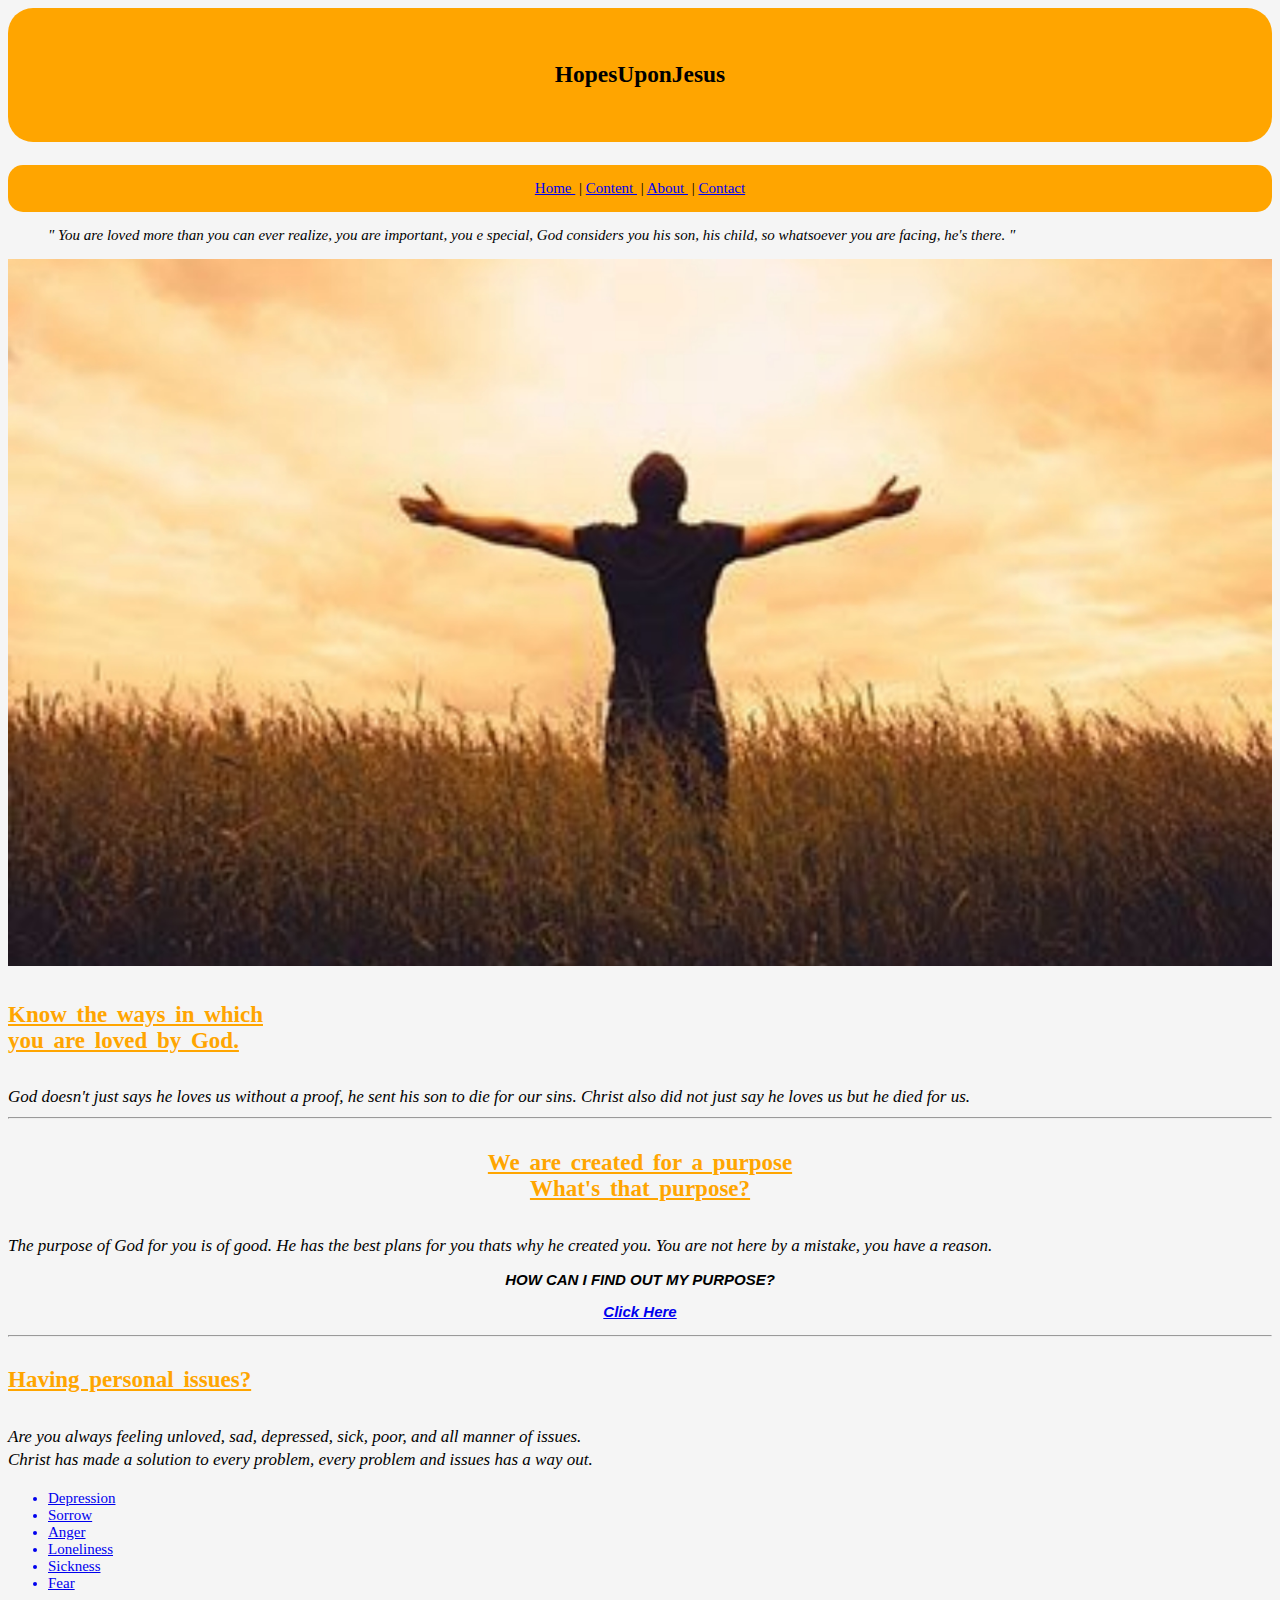
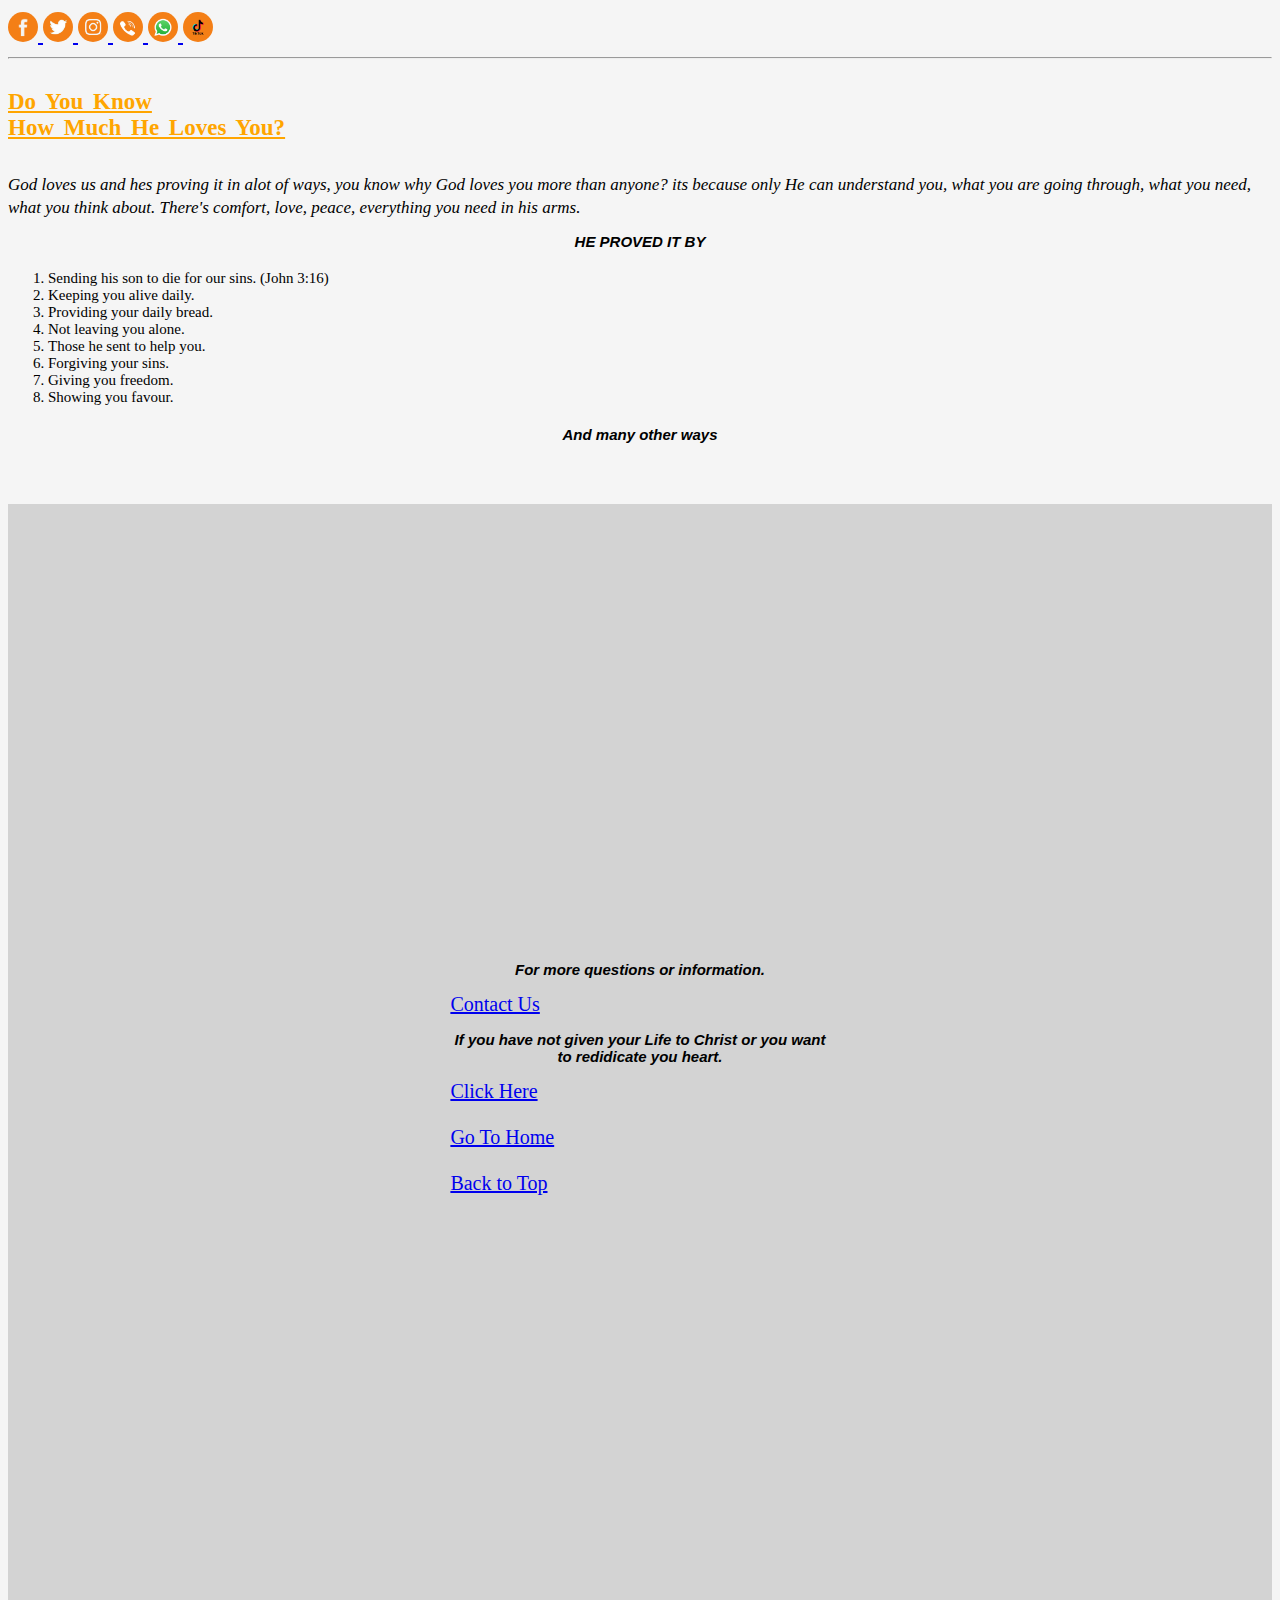
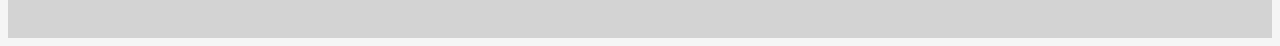
<file: index.html>
<!DOCTYPE html>
<html lang="en">
<head>
  <meta charset="UTF-8">
  <meta http-equiv="X-UA-Compatible" content="IE=Edge">
  <meta name="viewport" content="width=device-width, initial-scale=1">

  <title>HopesUponJesus</title>
  <link rel="stylesheet" href="style.css">
</head>

<body>
  <div class="title">
 <h3>HopesUponJesus</h3>
 </div>
 <br />
 
 <div class="a" >
 <a href="/index.html" >Home </a>&nbsp;|
 <a href="/content.html" >Content </a>&nbsp;|
  <a href="/about.html" >About </a>&nbsp;|
   <a href="/contact.html" >Contact </a>
  </div>
  
  <blockquote> " You are loved more than you can ever realize, you are important, you <ar></ar>e special, God considers you his son, his child, so whatsoever you are facing, he's there. "
  </blockquote>
  
  <img src="/20230506_210510.jpg">
  <br />
  
  <h4> Know the ways in which <br />you are loved by God. </h4>
  <i> God doesn't just says he loves us without a proof, he sent his son to die for our sins. Christ also did not just say he loves us but he died for us. </i>
  
  <hr />
  
  <h4 id="write1" >We are created for a purpose <br /> 
  What's that purpose? </h4>
  
  <i> The purpose of God for you is of good. He has the best plans for you thats why he created you. You are not here by a mistake, you have a reason. </i>
  
  <p> HOW CAN I FIND OUT MY PURPOSE? </p>
  
  <a href="/purpose.html"> <p id="link"> Click Here </p> </a>
  <hr />
  
  <h4> Having personal issues? </h4>
  <i> Are you always feeling unloved, sad, depressed, sick, poor, and all manner of issues.<br />
  Christ has made a solution to every problem, every problem and issues has a way out.
  </i>
  
  <ul>
    <a href="content.html"> <li> Depression </li> </a>
    <a href="content.html"> <li> Sorrow </li> </a>
         <a href="content.html"> <li> Anger </li> </a>
      <a href="content.html"> <li> Loneliness </li> </a>
        <a href="content.html"> <li> Sickness </li> </a>
          <a href="content.html"> <li> Fear </li> </a>
  </ul>
  
  <a href="https://www.facebook.com/profile.php?id=100086267754608&mibextid=ZbWKwL"><img id="logo" src="/20230316_151603.jpg"> </a>
  <a href="https://twitter.com/risen_city?s=09"><img id="logo" src="/20230317_012332.jpg"> </a>
<a href="https://instagram.com/risen_city?igshid=YmMyMTA2M2Y="><img id="logo" src="/20230317_013728.jpg"> </a>
<a href=tel:08052671012><img id="logo" src="/20230317_012800.jpg"> </a>
<a href="https://wa.me/<+2349056966344>"><img id="logo" src="/20230317_012444.jpg"> </a>
<a href="https://www.tiktok.com/@risen_city1?_r=1&_d=e282mk2fe29jfd&sec_uid=MS4wLjABAAAAjZwPcHHNf-9EPSpdEc5SInQMiEF4lcMdIURCqFkNiMqlahvmMsi3kW8oHu26p7C0&share_author_id=7108085667292431365&sharer_language=en&source=h5_m&u_code=e28307d8f1ch5a&timestamp=1685151878&user_id=7108085667292431365&sec_user_id=MS4wLjABAAAAjZwPcHHNf-9EPSpdEc5SInQMiEF4lcMdIURCqFkNiMqlahvmMsi3kW8oHu26p7C0&utm_source=copy&utm_campaign=client_share&utm_medium=android&share_iid=7108085747123635973&share_link_id=4994d11e-1f00-4309-858f-b7e643c22f04&share_app_id=1233&ugbiz_name=Account&ug_btm=b8727%2Cb4907"><img id="logo" src="/20230317_012534.jpg"> </a>

<hr />

<h4> Do You Know <br />How Much He Loves You? </h4>
<i>God loves us and hes proving it in alot of ways, you know why God loves you more than anyone? its because only He can understand you, what you are going through, what you need, what you think about. There's comfort, love, peace, everything you need in his arms. </i>
 <p>HE PROVED IT BY </p>
 <ol>
   <li>Sending his son to die for our sins. (John 3:16)</li>
   <li>Keeping you alive daily. </li>
   <li>Providing your daily bread. </li>
   <li>Not leaving you alone. </li>
   <li>Those he sent to help you. </li>
   <li>Forgiving your sins. </li>
   <li>Giving you freedom. </li>
   <li>Showing you favour. </li>
 </ol>
 <p>And many other ways</p>
 <br />
 <br />
 <footer>
     <p id="note2">
      For more questions or information.
    </p>
      <a href="contact.html" id="link2"> Contact Us </a>
      <p id="note2">
        If you have not given your Life to Christ or you want to redidicate you heart.
      </p>
         <a href="confession.html" id="link2"> Click Here </a>
         <br />
         <br />
            <a href="index.html" id="link2">Go To Home </a>
            <br />
            <br />
               <a href="#" id="link2">Back to Top </a>
   </footer>
</body>
</html>
</file>
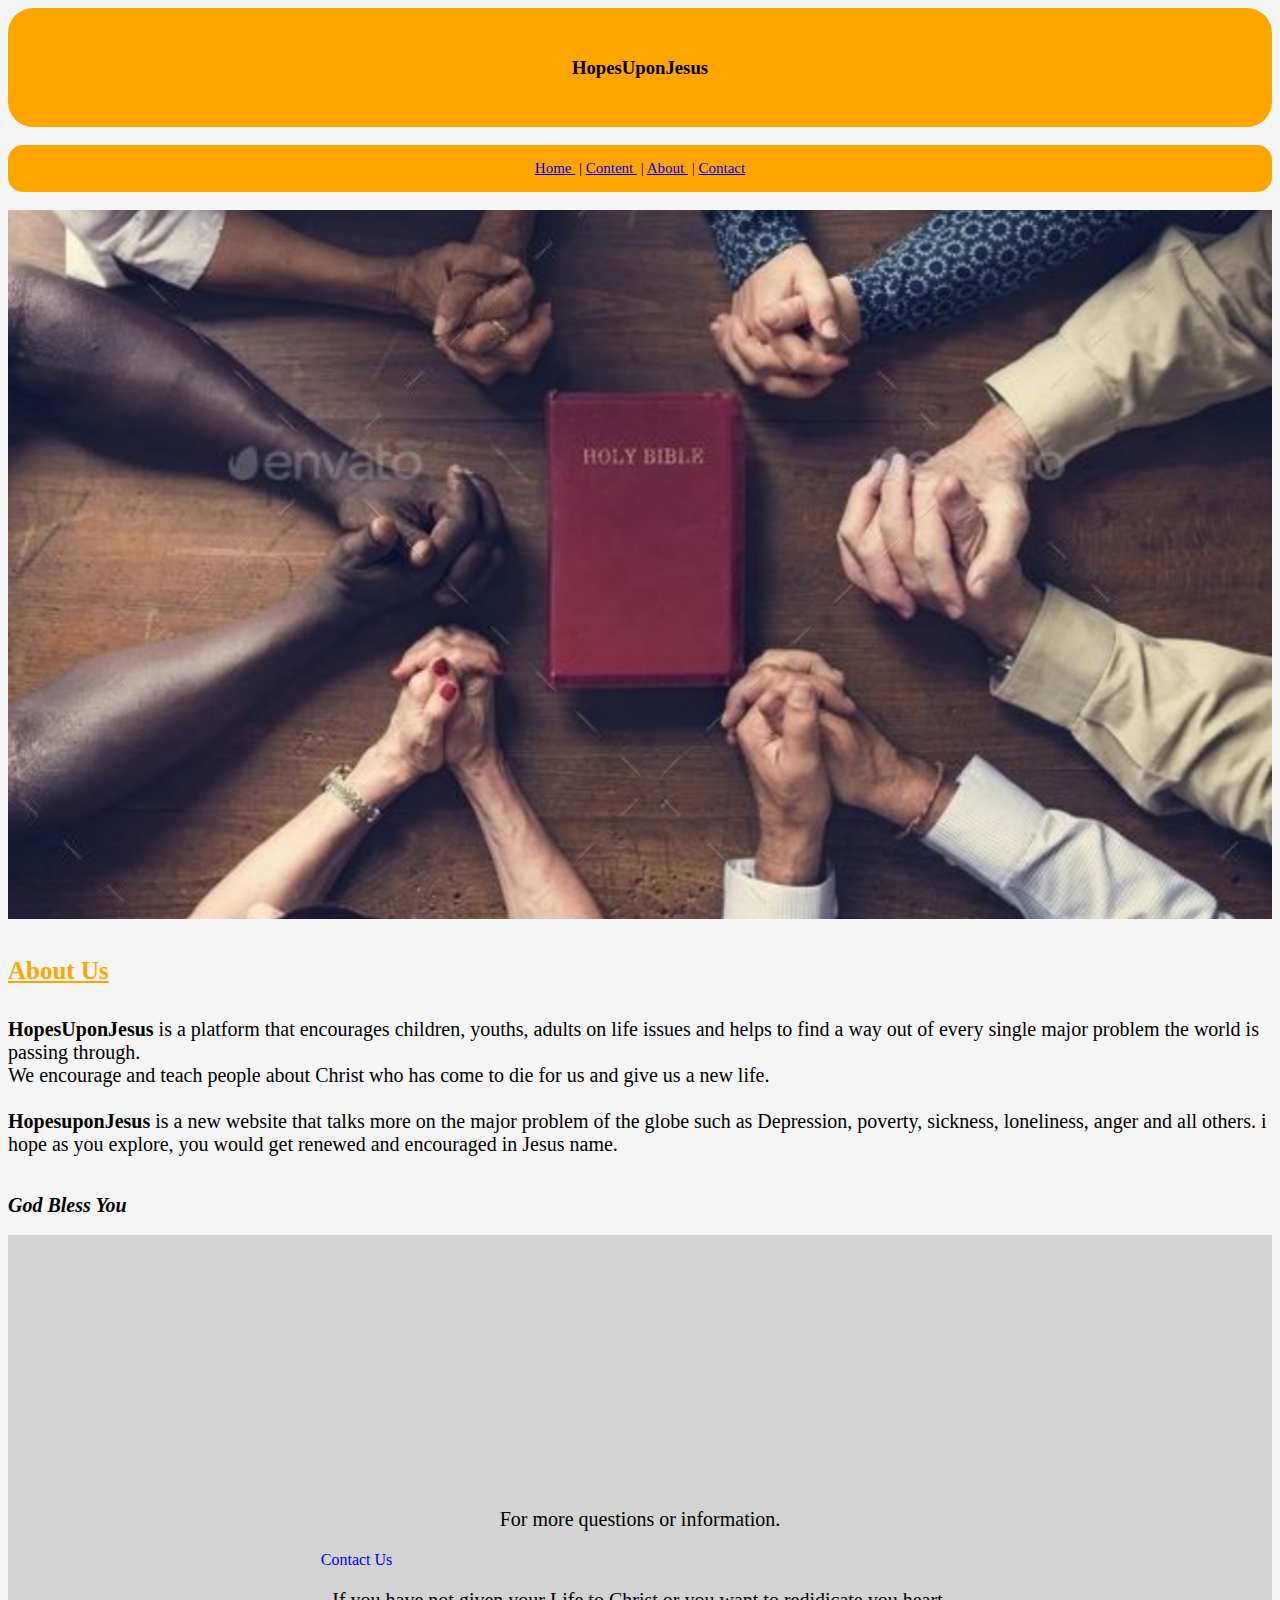
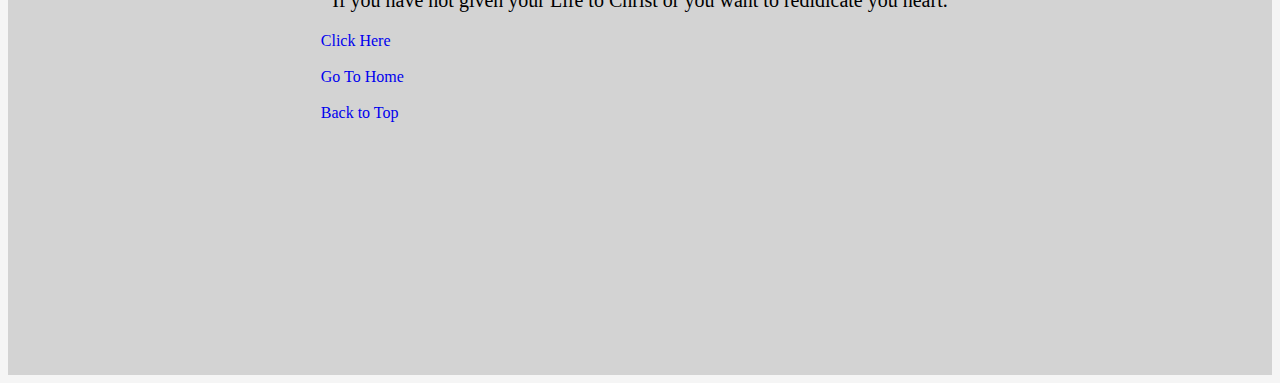
<file: about.html>
<!DOCTYPE html>
<html>

<head>
  <meta charset="UTF-8">
  <meta name="viewport" content="width=device-width, initial-scale=1">
  <title>About Us</title>
  <link rel="stylesheet" href="about.css">
</head>

<body>
<div class="title">
 <h3>HopesUponJesus</h3>
 </div>
 <br />
 
 <div class="a" >
 <a href="/index.html" >Home </a>&nbsp;|
 <a href="/content.html" >Content </a>&nbsp;|
  <a href="/about.html" >About </a>&nbsp;|
   <a href="/contact.html" >Contact </a>
  </div>
  
  <br />
  <img src="/20230529_164740.jpg">
  <h4> About Us </h4>
  <p> <b> HopesUponJesus </b> is a platform that encourages children, youths, adults on life issues and helps to find a way out of every single major problem the world is passing through. <br />
  We encourage and teach people about Christ who has come to die for us and give us a new life.<br />
  <br />
  <b> HopesuponJesus </b>is a new website that talks more on the major problem of the globe such as Depression, poverty, sickness, loneliness, anger and all others. i hope as you explore, you would get renewed and encouraged in Jesus name. 
  </p>
  <br />
  <i><b> God Bless You </b></i> 
  <br />
  <br />
  <footer>
              <p id="note2">
      For more questions or information.
    </p>
      <a href="contact.html" id="link2"> Contact Us </a>
      <p id="note2">
        If you have not given your Life to Christ or you want to redidicate you heart.
      </p>
         <a href="confession.html" id="link2"> Click Here </a>
         <br />
         <br />
            <a href="index.html" id="link2">Go To Home </a>
            <br />
            <br />
               <a href="#" id="link2">Back to Top </a>
               </footer>
</body>

</html>
</file>
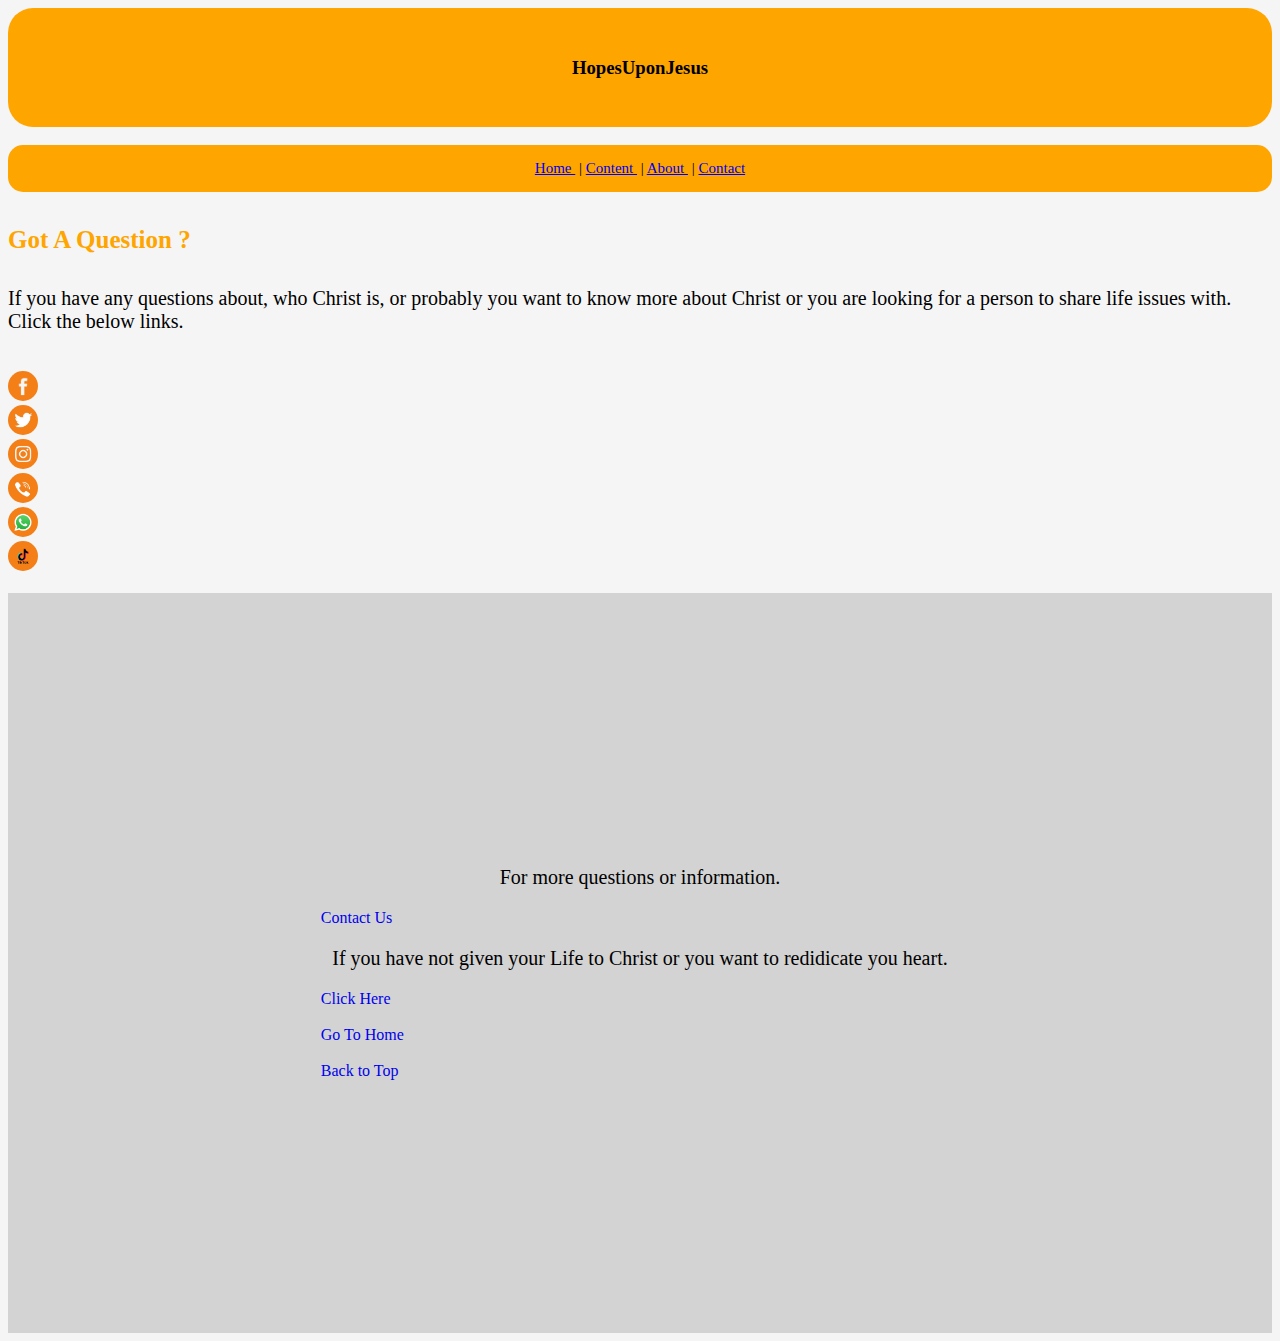
<file: contact.html>
<!DOCTYPE html>
<html>

<head>
  <meta charset="UTF-8">
  <meta name="viewport" content="width=device-width, initial-scale=1">
  <title>Got A Question?</title>
  <link rel="stylesheet" href="contact.css">
</head>

<body>
<div class="title">
 <h3>HopesUponJesus</h3>
 </div>
 <br />
 
 <div class="a" >
 <a href="/index.html" >Home </a>&nbsp;|
 <a href="/content.html" >Content </a>&nbsp;|
  <a href="/about.html" >About </a>&nbsp;|
   <a href="/contact.html" >Contact </a>
  </div>
  
  <h4> Got A Question ? </h4>
  <p> If you have any questions about, who Christ is, or probably you want to know more about Christ or you are looking for a person to share life issues with. <br />
  Click the below links.
  </p>
  <br />
  
  <a href="https://www.facebook.com/profile.php?id=100086267754608&mibextid=ZbWKwL"><img id="logo" src="/20230316_151603.jpg"> </a>
  <br />
  <a href="https://twitter.com/risen_city?s=09"><img id="logo" src="/20230317_012332.jpg"> </a>
  <br />
<a href="https://instagram.com/risen_city?igshid=YmMyMTA2M2Y="><img id="logo" src="/20230317_013728.jpg"> </a>
<br />
<a href=tel:08052671012><img id="logo" src="/20230317_012800.jpg"> </a>
<br />
<a href="https://wa.me/<+2349056966344>"><img id="logo" src="/20230317_012444.jpg"> </a>
<br />
<a href="https://www.tiktok.com/@risen_city1?_r=1&_d=e282mk2fe29jfd&sec_uid=MS4wLjABAAAAjZwPcHHNf-9EPSpdEc5SInQMiEF4lcMdIURCqFkNiMqlahvmMsi3kW8oHu26p7C0&share_author_id=7108085667292431365&sharer_language=en&source=h5_m&u_code=e28307df1ch5a&timestamp=1685151878&user_id=7108085667292431365&sec_user_id=MS4wLjABAAAAjZwPcHHNf-9EPSpdEc5SInQMiEF4lcMdIURCqFkNiMqlahvmMsi3kW8oHu26p7C0&utm_source=copy&utm_campaign=client_share&utm_medium=android&share_iid=7108085747123635973&share_link_id=4994d11e-1f00-4309-858f-b7e643c22f04&share_app_id=1233&ugbiz_name=Account&ug_btm=b8727%2Cb4907"><img id="logo" src="/20230317_012534.jpg"> </a>
<br />
<br />

  <footer>
              <p id="note2">
      For more questions or information.
    </p>
      <a href="contact.html" id="link2"> Contact Us </a>
      <p id="note2">
        If you have not given your Life to Christ or you want to redidicate you heart.
      </p>
         <a href="confession.html" id="link2"> Click Here </a>
         <br />
         <br />
            <a href="index.html" id="link2">Go To Home </a>
            <br />
            <br />
               <a href="#" id="link2">Back to Top </a>
               </footer>
</body>

</html>
</file>
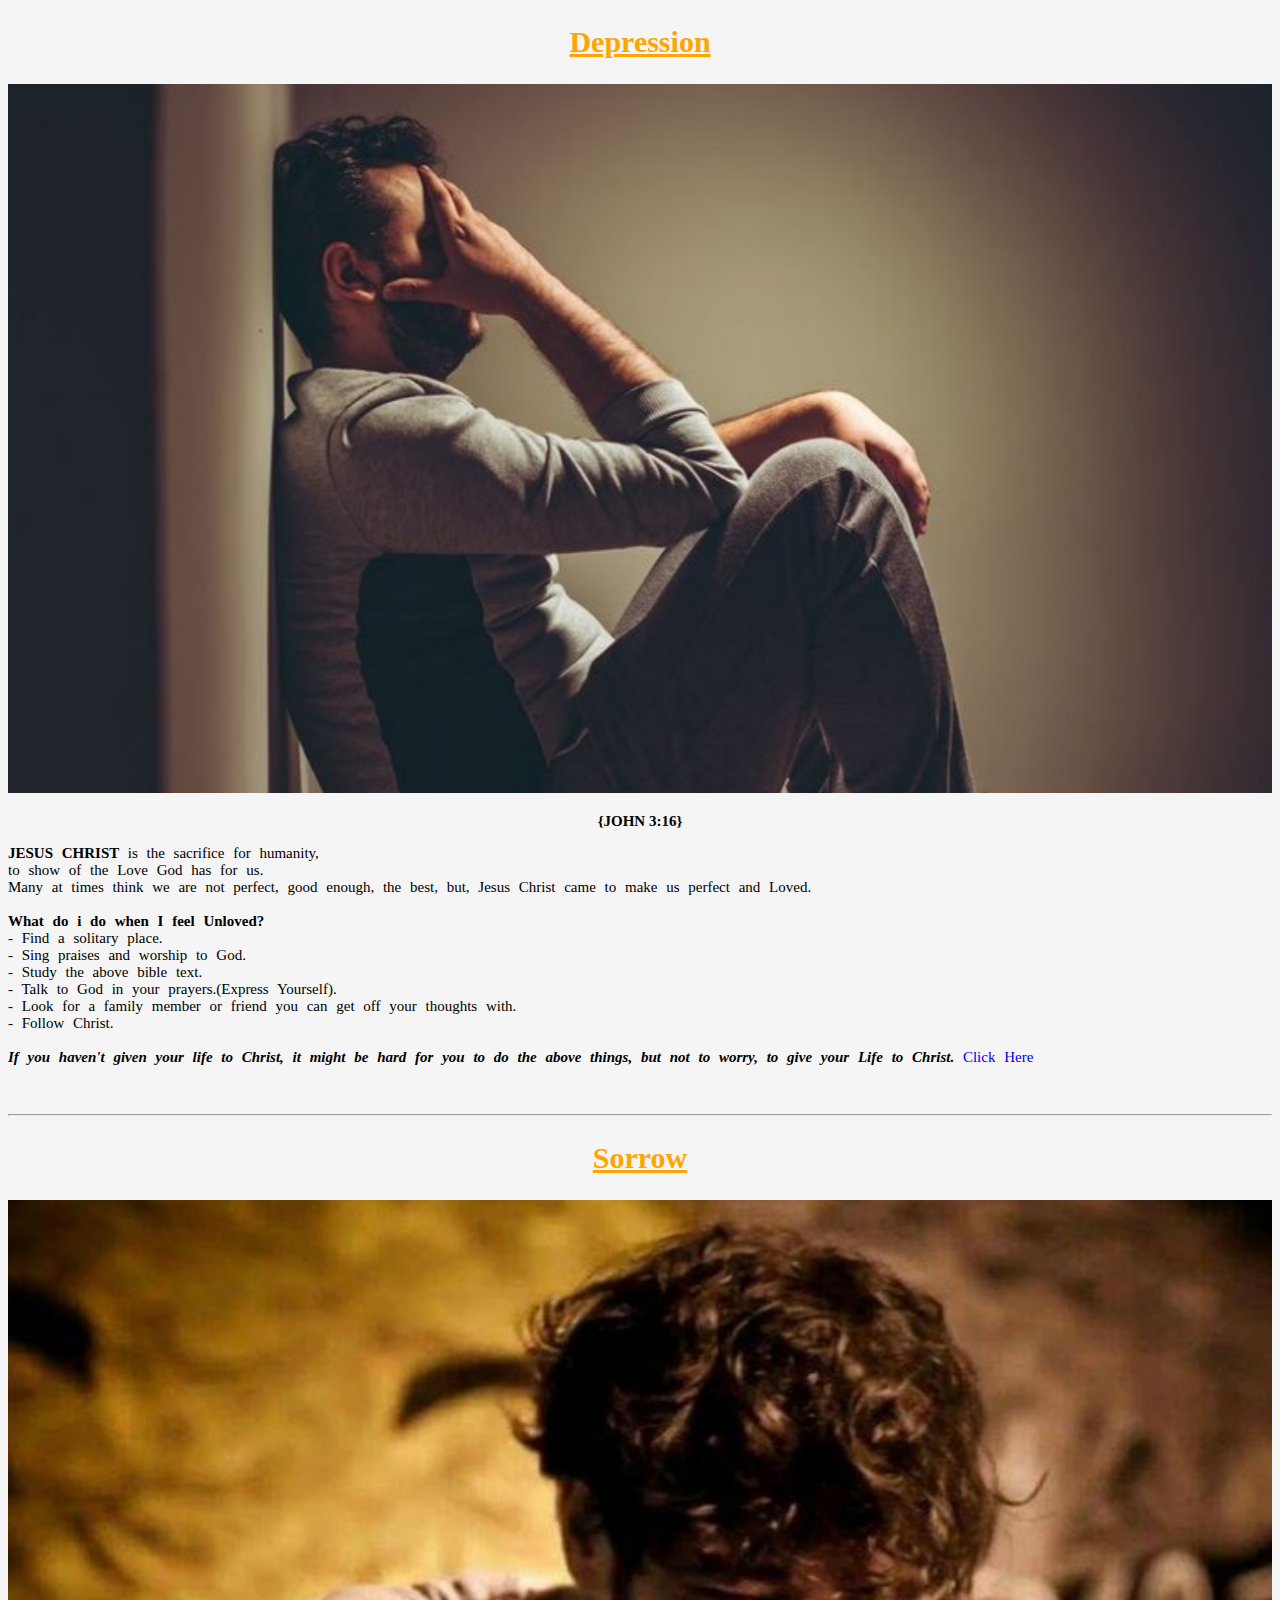
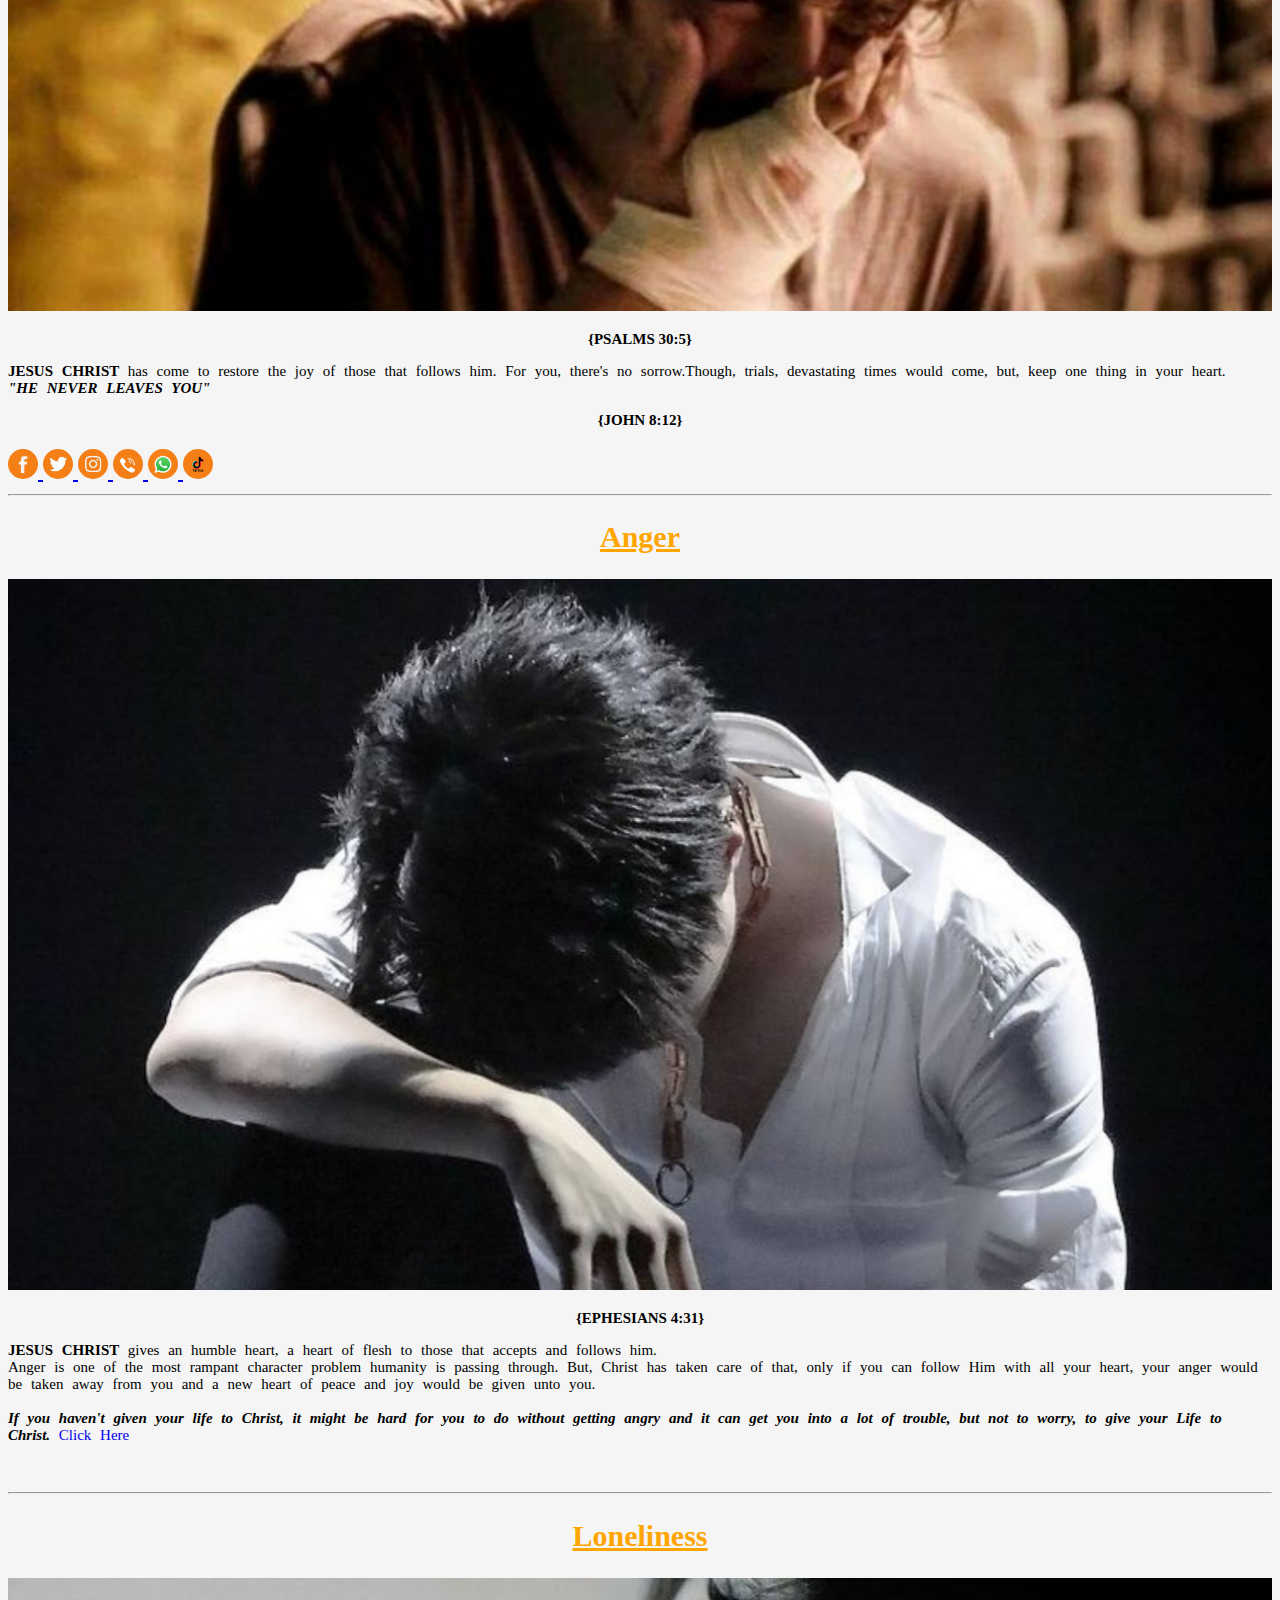
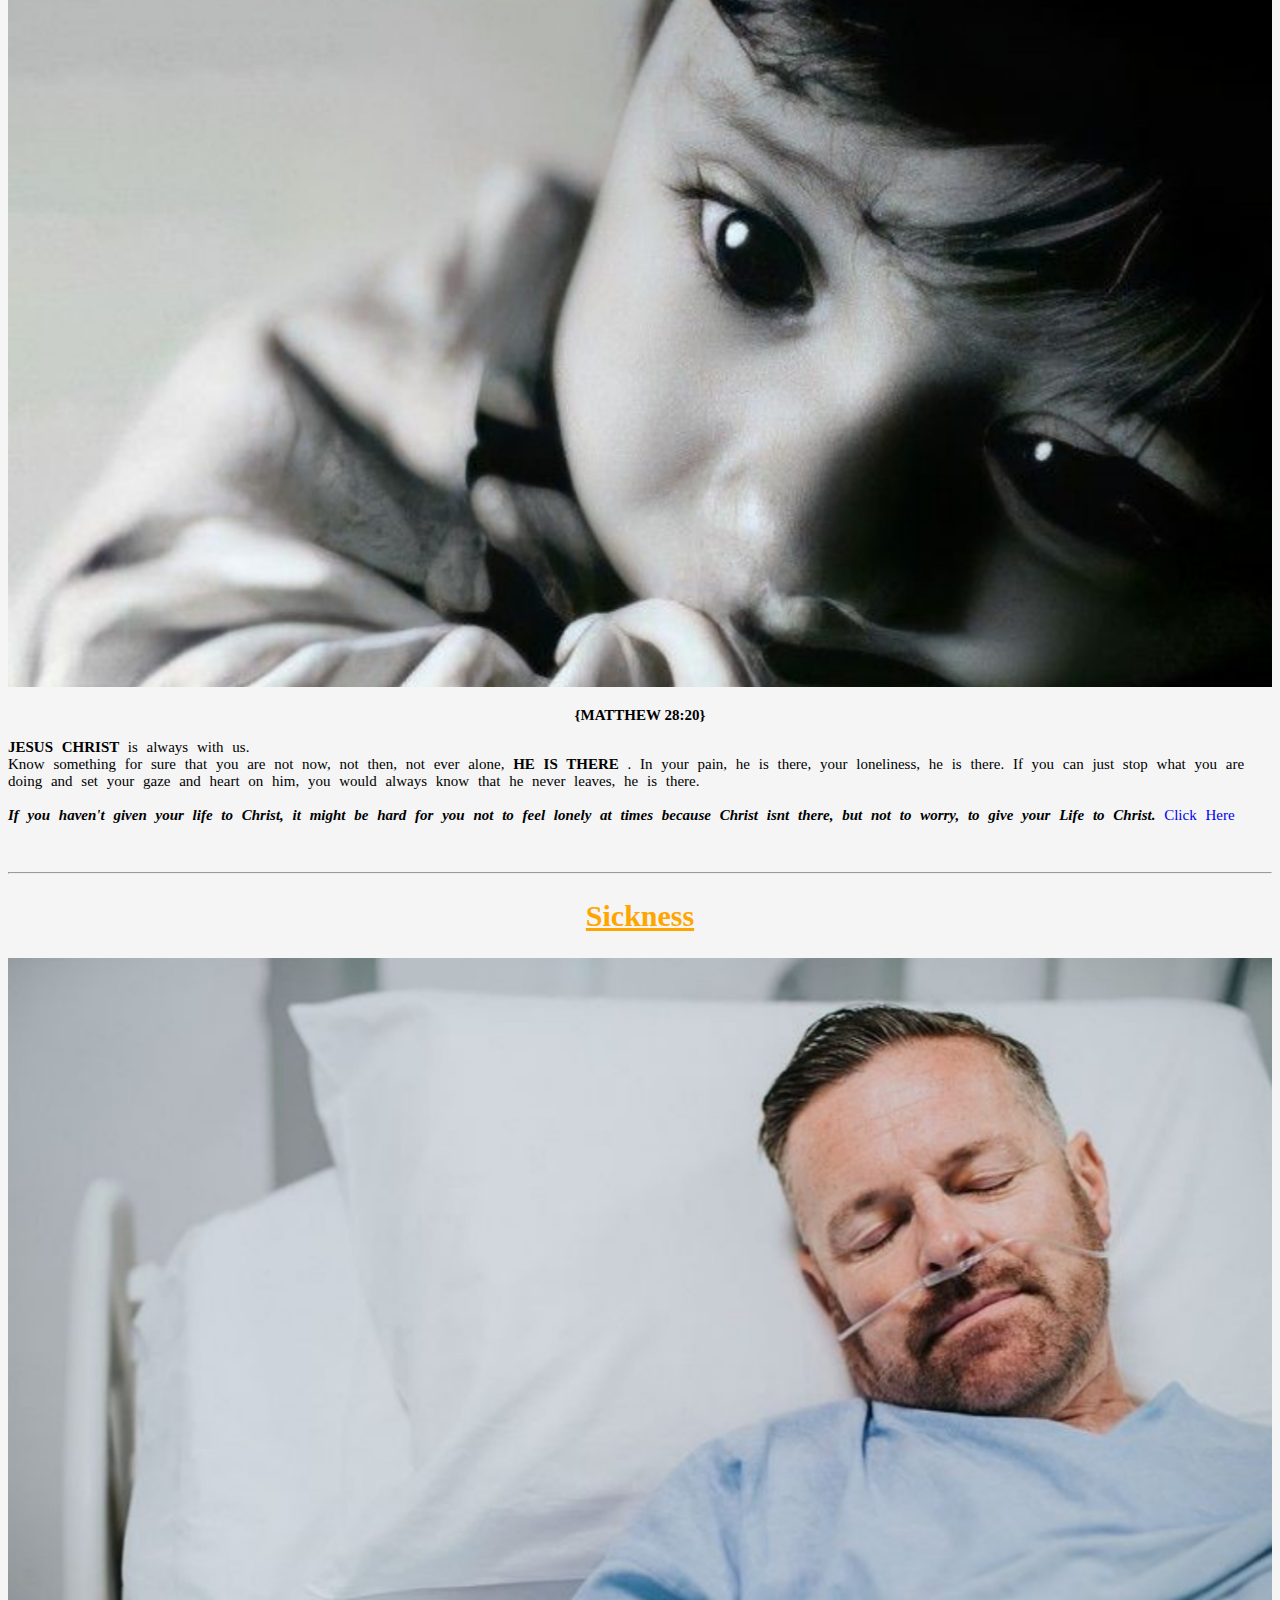
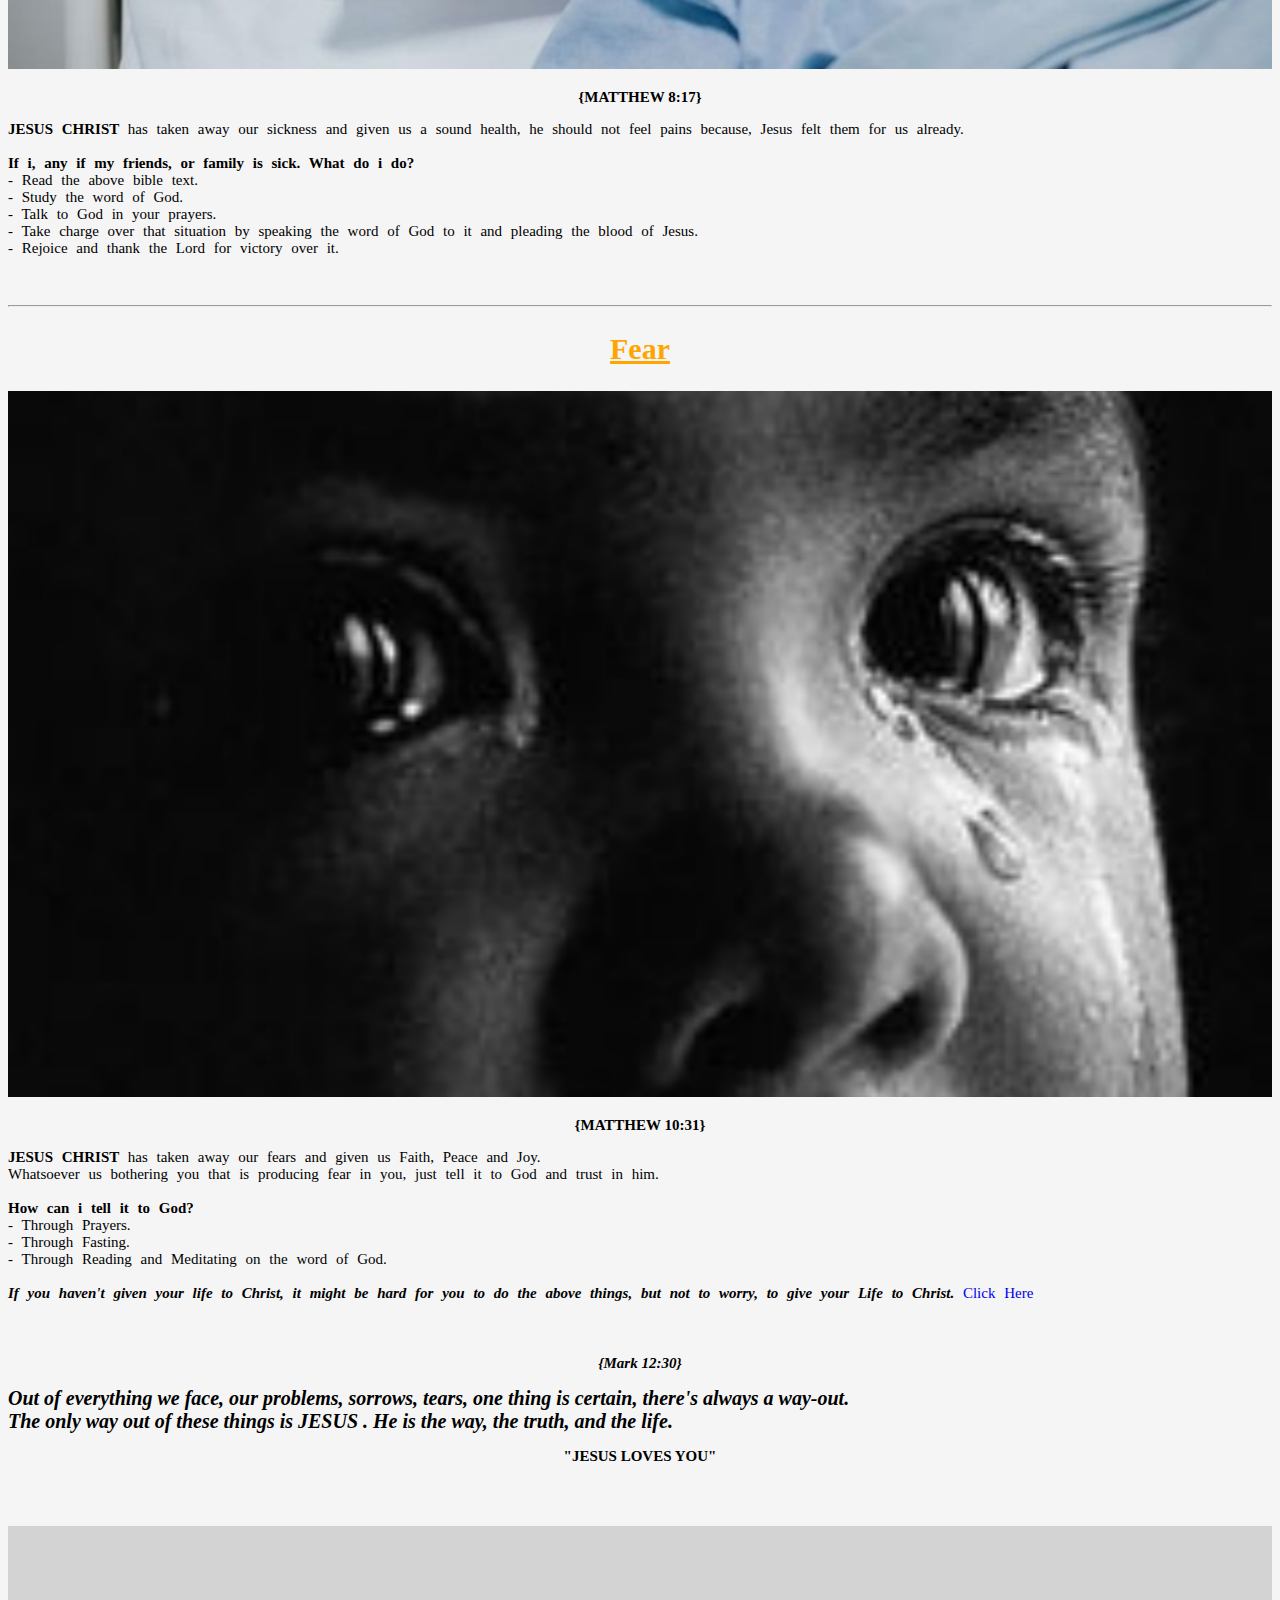
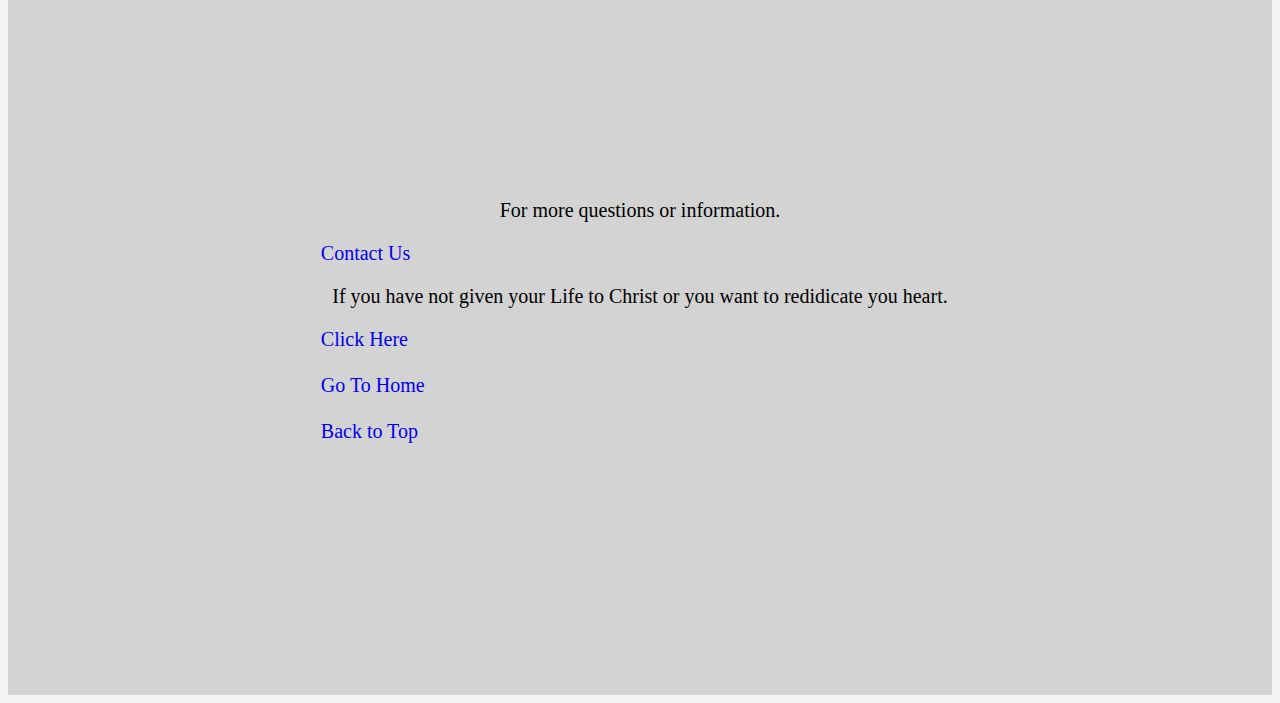
<file: content.html>
<!DOCTYPE html>
<html>

<head>
  <meta charset="UTF-8">
  <meta name="viewport" content="width=device-width, initial-scale=1">
  <title>Contents About Life</title>
  <link rel="stylesheet" href="content.css">
</head>

<body>
 <h2> Depression </h2>
 
 <img src="/20230525_145903.jpg">
 <p id="Bible"> {JOHN 3:16} </p>
 <p id="note1">
   <b> JESUS CHRIST </b> is the sacrifice for humanity,<br /> to show of the Love God has for us.<br />
   Many at times think we are not perfect, good enough, the best, but, Jesus Christ came to make us perfect and Loved.<br />
   <br />
   <b> What do i do when I feel Unloved? </b>
   <br />
   - Find a solitary place. <br />
   - Sing praises and worship to God. <br />
   - Study the above bible text. <br />
   - Talk to God in your prayers.(Express Yourself). <br />
   - Look for a family member or friend you can get off your thoughts with. <br />
   - Follow Christ. <br />
   <br />
   <i>If you haven't given your life to Christ, it might be hard for you to do the above things, but not to worry, to give your Life to Christ. </i> 
   <a id="first" href="confession.html"> Click Here </a>
 </p>
 <br />
 <hr />
 
 <h2> Sorrow </h2>
 <img src="/20230526_152126.jpg">
 <p id="Bible"> {PSALMS 30:5} </p>
 <p id="note1">
   <b> JESUS CHRIST </b> has come to restore the joy of those that follows him. For you, there's no sorrow.Though, trials, devastating times would come, but, keep one thing in your heart. <br />
   <i> "HE NEVER LEAVES YOU" </i> 
   <p id="Bible"> {JOHN 8:12} </p>
 </p>
   
  <a href="https://www.facebook.com/profile.php?id=100086267754608&mibextid=ZbWKwL"><img id="logo" src="/20230316_151603.jpg"> </a>
  <a href="https://twitter.com/risen_city?s=09"><img id="logo" src="/20230317_012332.jpg"> </a>
<a href="https://instagram.com/risen_city?igshid=YmMyMTA2M2Y="><img id="logo" src="/20230317_013728.jpg"> </a>
<a href=tel:08052671012><img id="logo" src="/20230317_012800.jpg"> </a>
<a href="https://wa.me/<+2349056966344>"><img id="logo" src="/20230317_012444.jpg"> </a>
<a href="https://www.tiktok.com/@risen_city1?_r=1&_d=e282mk2fe29jfd&sec_uid=MS4wLjABAAAAjZwPcHHNf-9EPSpdEc5SInQMiEF4lcMdIURCqFkNiMqlahvmMsi3kW8oHu26p7C0&share_author_id=7108085667292431365&sharer_language=en&source=h5_m&u_code=e28307d8f1ch5a&timestamp=1685151878&user_id=7108085667292431365&sec_user_id=MS4wLjABAAAAjZwPcHHNf-9EPSpdEc5SInQMiEF4lcMdIURCqFkNiMqlahvmMsi3kW8oHu26p7C0&utm_source=copy&utm_campaign=client_share&utm_medium=android&share_iid=7108085747123635973&share_link_id=4994d11e-1f00-4309-858f-b7e643c22f04&share_app_id=1233&ugbiz_name=Account&ug_btm=b8727%2Cb4907"><img id="logo" src="/20230317_012534.jpg"> </a>

<br />
<hr />
<h2> Anger </h2>
<img src="/20230526_155038.jpg">
<p id="Bible"> {EPHESIANS 4:31} </p>
<p id="note1">
  <b> JESUS CHRIST </b> gives an humble heart, a heart of flesh to those that accepts and follows him.<br />
  Anger is one of the most rampant character problem humanity is passing through. But, Christ has taken care of that, only if you can follow Him with all your heart, your anger would be taken away from you and a new heart of peace and joy would be given unto you.
  <br />
  <br />
     <i>If you haven't given your life to Christ, it might be hard for you to do without getting angry and it can get you into a lot of trouble, but not to worry, to give your Life to Christ. </i> 
   <a id="first" href="confession.html"> Click Here </a>
  </p>
  <br />
  <hr />
  
  <h2> Loneliness </h2>
    
    <img src="/20230526_160310.jpg">
    <p id="Bible"> {MATTHEW 28:20} </p>
    <p id="note1">
      <b> JESUS CHRIST </b> is always with us.<br />
      Know something for sure that you are not now, not then, not ever alone, <b> HE IS THERE </b>. In your pain, he is there, your loneliness, he is there. If you can just stop what you are doing and set your gaze and heart on him, you would always know that he never leaves, he is there.
      <br />
      <br />
         <i>If you haven't given your life to Christ, it might be hard for you not to feel lonely at times because Christ isnt there, but not to worry, to give your Life to Christ. </i> 
   <a id="first" href="confession.html"> Click Here </a>
   </p>
   <br />
   <hr />
   
   <h2> Sickness </h2>
   <img src="/20230526_162253.jpg">
   <p id="Bible"> {MATTHEW 8:17} </p>
   <p id="note1">
     <b> JESUS CHRIST </b> has taken away our sickness and given us a sound health, he should not feel pains because, Jesus felt them for us already.
     <br />
     <br />
     <b> If i, any if my friends, or family is sick. What do i do? </b>
     <br />
     - Read the above bible text. <br />
     - Study the word of God. <br />
     - Talk to God in your prayers. <br />
     - Take charge over that situation by speaking the word of God to it and pleading the blood of Jesus. <br />
     - Rejoice and thank the Lord for victory over it.
     </p>
     <br />
     <hr />
     
     <h2> Fear </h2>
       <img src="/20230526_164208.jpg">
     <p id="Bible"> {MATTHEW 10:31} </p>
     <p id="note1">
       <b> JESUS CHRIST </b> has taken away our fears and given us Faith, Peace and Joy.<br />
       Whatsoever us bothering you that is producing fear in you, just tell it to God and trust in him. 
       <br />
       <br />
       <b> How can i tell it to God? </b>
       <br />
       - Through Prayers. <br />
       - Through Fasting. <br />
       - Through Reading and Meditating on the word of God. <br />
       <br />
          <i>If you haven't given your life to Christ, it might be hard for you to do the above things, but not to worry, to give your Life to Christ. </i> 
   <a id="first" href="confession.html"> Click Here </a>
       </p>
       <br />
       <i>
         <p id="Bible"> {Mark 12:30} </p>
         Out of everything we face, our problems, sorrows, tears, one thing is certain, there's always a way-out.<br />
         The only way out of these things is <b> JESUS </b> . He is the way, the truth, and the life. 
         </i>
           <p id="Bible"> "JESUS LOVES YOU" </p>
           <br />
           <br />
           <footer>
              <p id="note2">
      For more questions or information.
    </p>
      <a href="contact.html" id="link2"> Contact Us </a>
      <p id="note2">
        If you have not given your Life to Christ or you want to redidicate you heart.
      </p>
         <a href="confession.html" id="link2"> Click Here </a>
         <br />
         <br />
            <a href="index.html" id="link2">Go To Home </a>
            <br />
            <br />
               <a href="#" id="link2">Back to Top </a>
               </footer>
</body>
</html>
</file>
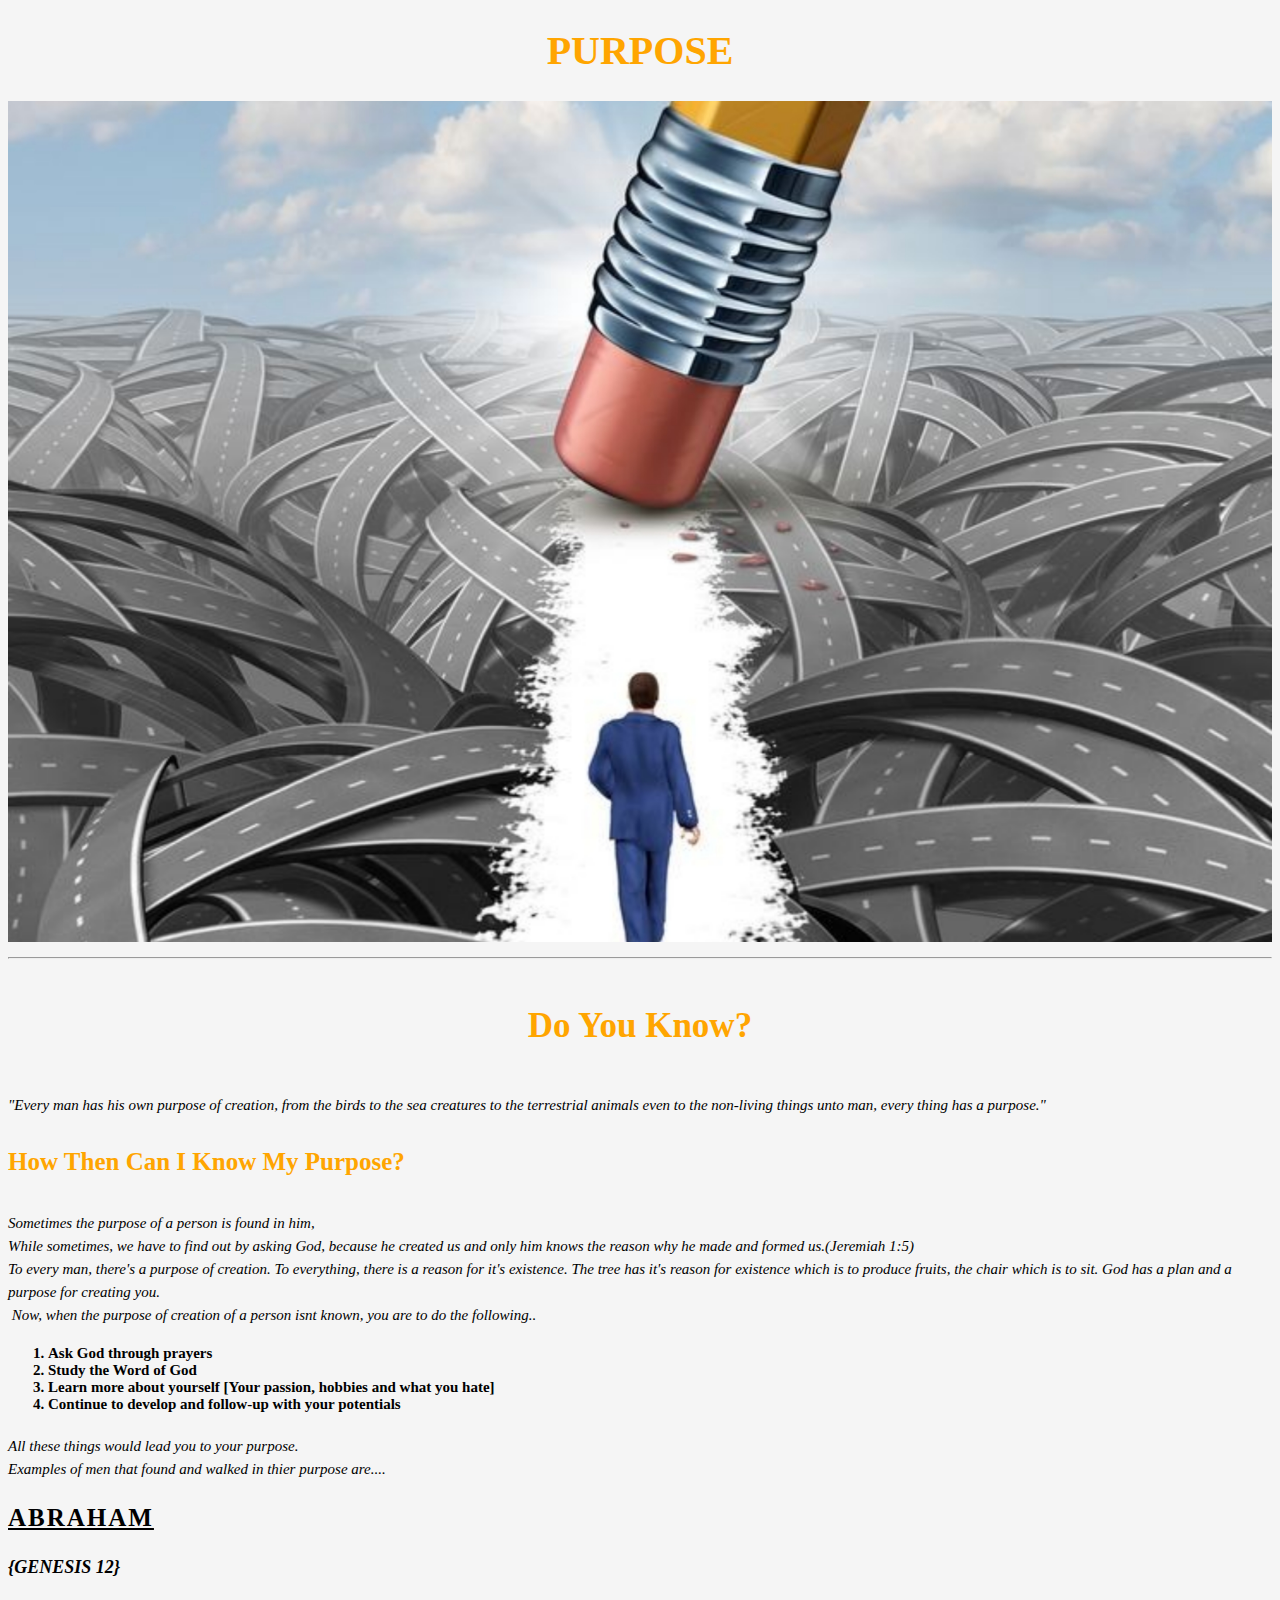
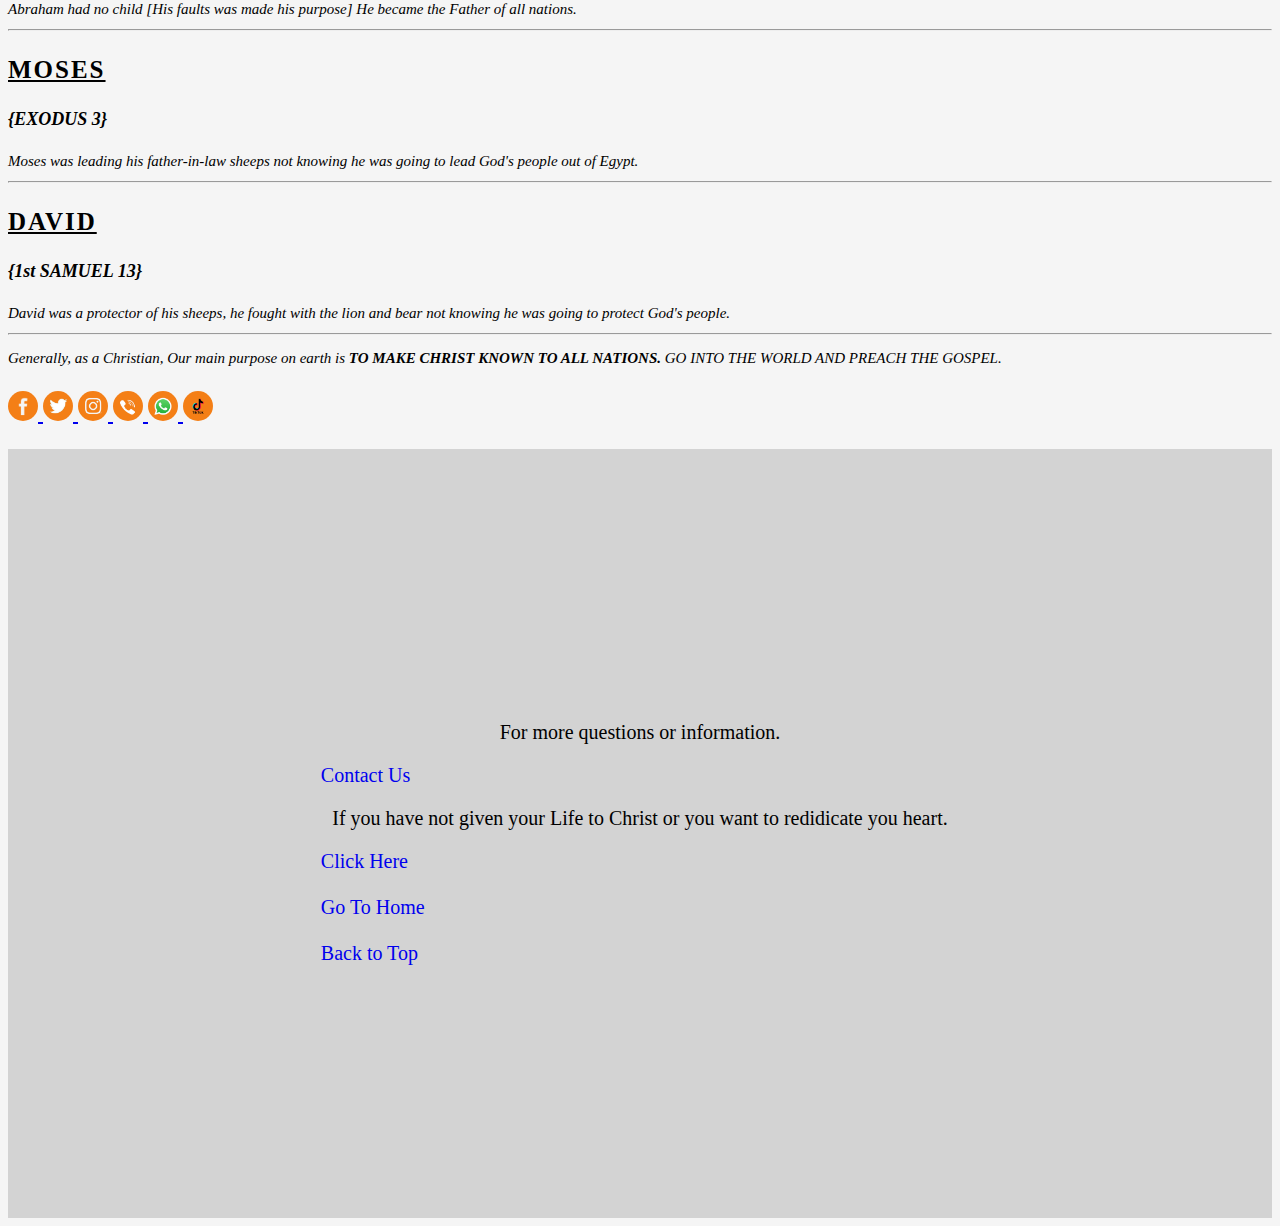
<file: purpose.html>
<!DOCTYPE html>
<html>

<head>
  <meta charset="UTF-8">
  <meta name="viewport" content="width=device-width, initial-scale=1">
  <title>Purpose Of Living</title>
  <link rel="stylesheet" href="purpose.css">
</head>

<body>
<h1> PURPOSE </h1>

<img src="/20230508_163046.jpg">
<hr />
<h4> Do You Know? </h4>
<i> "Every man has his own purpose of creation, from the birds to the sea creatures to the terrestrial animals even to the non-living things unto man, every thing has a purpose."
</i>

<h4 id="note1"> How Then Can I Know My Purpose? </h4>
<i> Sometimes the purpose of a person is found in him,<br />
While sometimes, we have to find out by asking God, because he created us and only him knows the reason why he made and formed us.(Jeremiah 1:5)
<br />
To every man, there's a purpose of creation. To everything, there is a reason for it's existence. The tree has it's reason for existence which is to produce fruits, the chair which is to sit. God has a plan and a purpose for creating you.<br />
&nbsp;Now, when the purpose of creation of a person isnt known, you are to do the following..<br />
</i>
<ol>
  <li> Ask God through prayers </li>
     <li> Study the Word of God </li>
       <li> Learn more about yourself [Your passion, hobbies and what you hate] </li>
         <li> Continue to develop and follow-up with your potentials </li>
</ol>
<i> All these things would lead you to your purpose. <br />
Examples of men that found and walked in thier purpose are....<br />
</i>
<p id="Names"> ABRAHAM </p>
<i>
  <p id="bible">{GENESIS 12}</p>
  Abraham had no child [His faults was made his purpose] He became the Father of all nations.
  </i>
  <hr />
  
  <p id="Names"> MOSES </p>
  <i>
  <p id="bible">{EXODUS 3} </p>
  Moses was leading his father-in-law sheeps not knowing he was going to lead God's people out of Egypt.
  </i>
<hr />
<p id="Names"> DAVID </p>
<i>
  <p id="bible">{1st SAMUEL 13} </p>
  David was a protector of his sheeps, he fought with the lion and bear not knowing he was going to protect God's people.
  </i>
  <hr />

  <i>
    Generally, as a Christian, Our main purpose on earth is
    <b> To make Christ known to all nations. </b>
    <i> GO INTO THE WORLD AND PREACH THE GOSPEL. </i>
  </i>
  <br />
  <br />
  <a href="https://www.facebook.com/profile.php?id=100086267754608&mibextid=ZbWKwL"><img id="logo" src="/20230316_151603.jpg"> </a>
  <a href="https://twitter.com/risen_city?s=09"><img id="logo" src="/20230317_012332.jpg"> </a>
<a href="https://instagram.com/risen_city?igshid=YmMyMTA2M2Y="><img id="logo" src="/20230317_013728.jpg"> </a>
<a href=tel:08052671012><img id="logo" src="/20230317_012800.jpg"> </a>
<a href="https://wa.me/<+2349056966344>"><img id="logo" src="/20230317_012444.jpg"> </a>
<a href="https://www.tiktok.com/@risen_city1?_r=1&_d=e282mk2fe29jfd&sec_uid=MS4wLjABAAAAjZwPcHHNf-9EPSpdEc5SInQMiEF4lcMdIURCqFkNiMqlahvmMsi3kW8oHu26p7C0&share_author_id=7108085667292431365&sharer_language=en&source=h5_m&u_code=e28307d8f1ch5a&timestamp=1685151878&user_id=7108085667292431365&sec_user_id=MS4wLjABAAAAjZwPcHHNf-9EPSpdEc5SInQMiEF4lcMdIURCqFkNiMqlahvmMsi3kW8oHu26p7C0&utm_source=copy&utm_campaign=client_share&utm_medium=android&share_iid=7108085747123635973&share_link_id=4994d11e-1f00-4309-858f-b7e643c22f04&share_app_id=1233&ugbiz_name=Account&ug_btm=b8727%2Cb4907"><img id="logo" src="/20230317_012534.jpg"> </a>
  <br />
  <br />
  
  <div class="end1" >
    <p id="note2">
      For more questions or information.
    </p>
      <a href="contact.html" id="link2"> Contact Us </a>
      <p id="note2">
        If you have not given your Life to Christ or you want to redidicate you heart.
      </p>
         <a href="confession.html" id="link2"> Click Here </a>
         <br />
         <br />
            <a href="index.html" id="link2">Go To Home </a>
            <br />
            <br />
               <a href="#" id="link2">Back to Top </a>
  </div>
</body>

</html>
</file>
<file: style.css>
body {
    font-size: 15pt;
    background-color: whitesmoke;
}

.title{
  padding: 30px;
  background-color: orange;
  border-radius: 25px;
}

h3{
  text-align: center;
  font-family: 'Times New Roman', Times, serif;
  color: black;
}

.a{
  padding: 15px;
  background-color: orange;
  border-radius: 15px;
  font-size: 15px;
  justify-content: center;
  text-align: center;
}

blockquote {
  font-size: 15px;
  font-style: italic;
  font-family: arail;
}

img{
  max-width: 100%;
  height: auto;
}

h4{
  text-align: left;
  font-size: 23px;
  font-family: 'Times New Roman', Times, serif;
  text-decoration: underline;
  word-spacing: 4px;
  color: orange;
}

i{
  font-size: 17px;
}

#write1{
  color: orange;
  text-align: center;
}

p{
  text-align: center;
  font-family: sans-serif;
  font-weight: bold;
  font-style: italic;
  font-size: 15px;
}

#link{
  text-align: center;
}

li{
  font-size: 15px;
}

#logo{
  width: 30px;
  border-radius: 100%;
}

footer{
  background-color: lightgray;
  padding: 35%;
}
</file>
<file: about.css>
body{
  background-color: whitesmoke;
}

.title{
  padding: 30px;
  background-color: orange;
  border-radius: 25px;
}

h3{
  text-align: center;
  font-family: 'Times New Roman', Times, serif;
  color: black;
}

.a{
  padding: 15px;
  background-color: orange;
  border-radius: 15px;
  font-size: 15px;
  justify-content: center;
  text-align: center;
}

h4{
  color: orange;
  text-align: left;
  text-decoration: underline;
  font-family: 'Times New Roman';
  font-size: 25px;
}

img{
  max-width: 100%;
  height: auto;
}

p{
  font-size: 20px;
  font-family: 'Times New Roman';
}

i{
  font-size: 20px;
  text-align: center;
}

footer{
  background-color: lightgray;
  padding: 20%;
}

#note2{
  text-align: center;
  font-family: 'Times New Roman';
}

#link2{
  margin-left: 60px;
  text-decoration: none;
}
</file>
<file: contact.css>
body{
  background-color: whitesmoke;
}

.title{
  padding: 30px;
  background-color: orange;
  border-radius: 25px;
}

h3{
  text-align: center;
  font-family: 'Times New Roman', Times, serif;
  color: black;
}

.a{
  padding: 15px;
  background-color: orange;
  border-radius: 15px;
  font-size: 15px;
  justify-content: center;
  text-align: center;
}

h4{
  color: orange;
  text-align: left;
  font-family: 'Times New Roman';
  font-size: 25px;
}

p{
  font-size: 20px;
  font-family: 'Times New Roman';
}

#logo{
  width: 30px;
  border-radius: 100%;
}

footer{
  background-color: lightgray;
  padding: 20%;
}

#note2{
  text-align: center;
  font-family: 'Times New Roman';
}

#link2{
  margin-left: 60px;
  text-decoration: none;
}
</file>
<file: content.css>
body{
  font-size: 15pt;
  background: whitesmoke;
}

h2{
  text-align: center;
  color: orange;
  font-family: 'Times New Roman';
  text-decoration: underline;
}

img{
  max-width: 100%;
  height: auto;
}

#Bible{
  font-family: 'Times New Roman', Times, serif;
  font-weight: bold;
  text-align: center;
  font-size: 15px;
}

#note1{
 font-family: 'Times New Roman';
 font-size: 15px;
 word-spacing: 5px;
}

i{
  font-weight: bold;
}

#first{
  text-decoration: none;
}

.a{
  padding: 15px;
  background-color: orange;
  border-radius: 15px;
  font-size: 15px;
  justify-content: center;
  text-align: center;
}

#logo{
  width: 30px;
  border-radius: 100%;
}

footer{
  background-color: lightgray;
  padding: 20%;
}

#note2{
  text-align: center;
  font-family: 'Times New Roman';
}

#link2{
  margin-left: 60px;
  text-decoration: none;
}
</file>
<file: purpose.css>
body{
  font-size: 15pt;
  background-color: whitesmoke;
}

h1{
  text-align: center;
  font-family: 'Times New Roman';
  color: orange;
}

img{
  max-width: 100%;
  height: auto;
}

h4{
  text-align: center;
  color: orange;
  font-size: 35px;
  font-family: 'Times New Roman';
}

i{
  text-align: center;
  font-size: 15px;
}

#note1{
  font-size: 25px;
  color: orange;
  font-family: 'Times New Roman';
  text-align: left;
}

li{
  font-size: 15px;
  font-weight: bold;
}

#Names{
  font-size: 25px;
  font-weight: bold;
  text-decoration: underline;
  letter-spacing: 2px;
}

#bible{
  text-align: left;
  font-size: 18px;
  font-weight: bold;
}

b{
  text-transform: uppercase; 
}

.end1{
  background-color: lightgray;
  padding: 20%;
}

.a{
  padding: 15px;
  background-color: orange;
  border-radius: 15px;
  font-size: 15px;
  justify-content: center;
  text-align: center;
}

#logo{
  width: 30px;
  border-radius: 100%;
}

#note2{
  text-align: center;
  font-family: 'Times New Roman';
}

#link2{
  margin-left: 60px;
  text-decoration: none;
}
</file>
